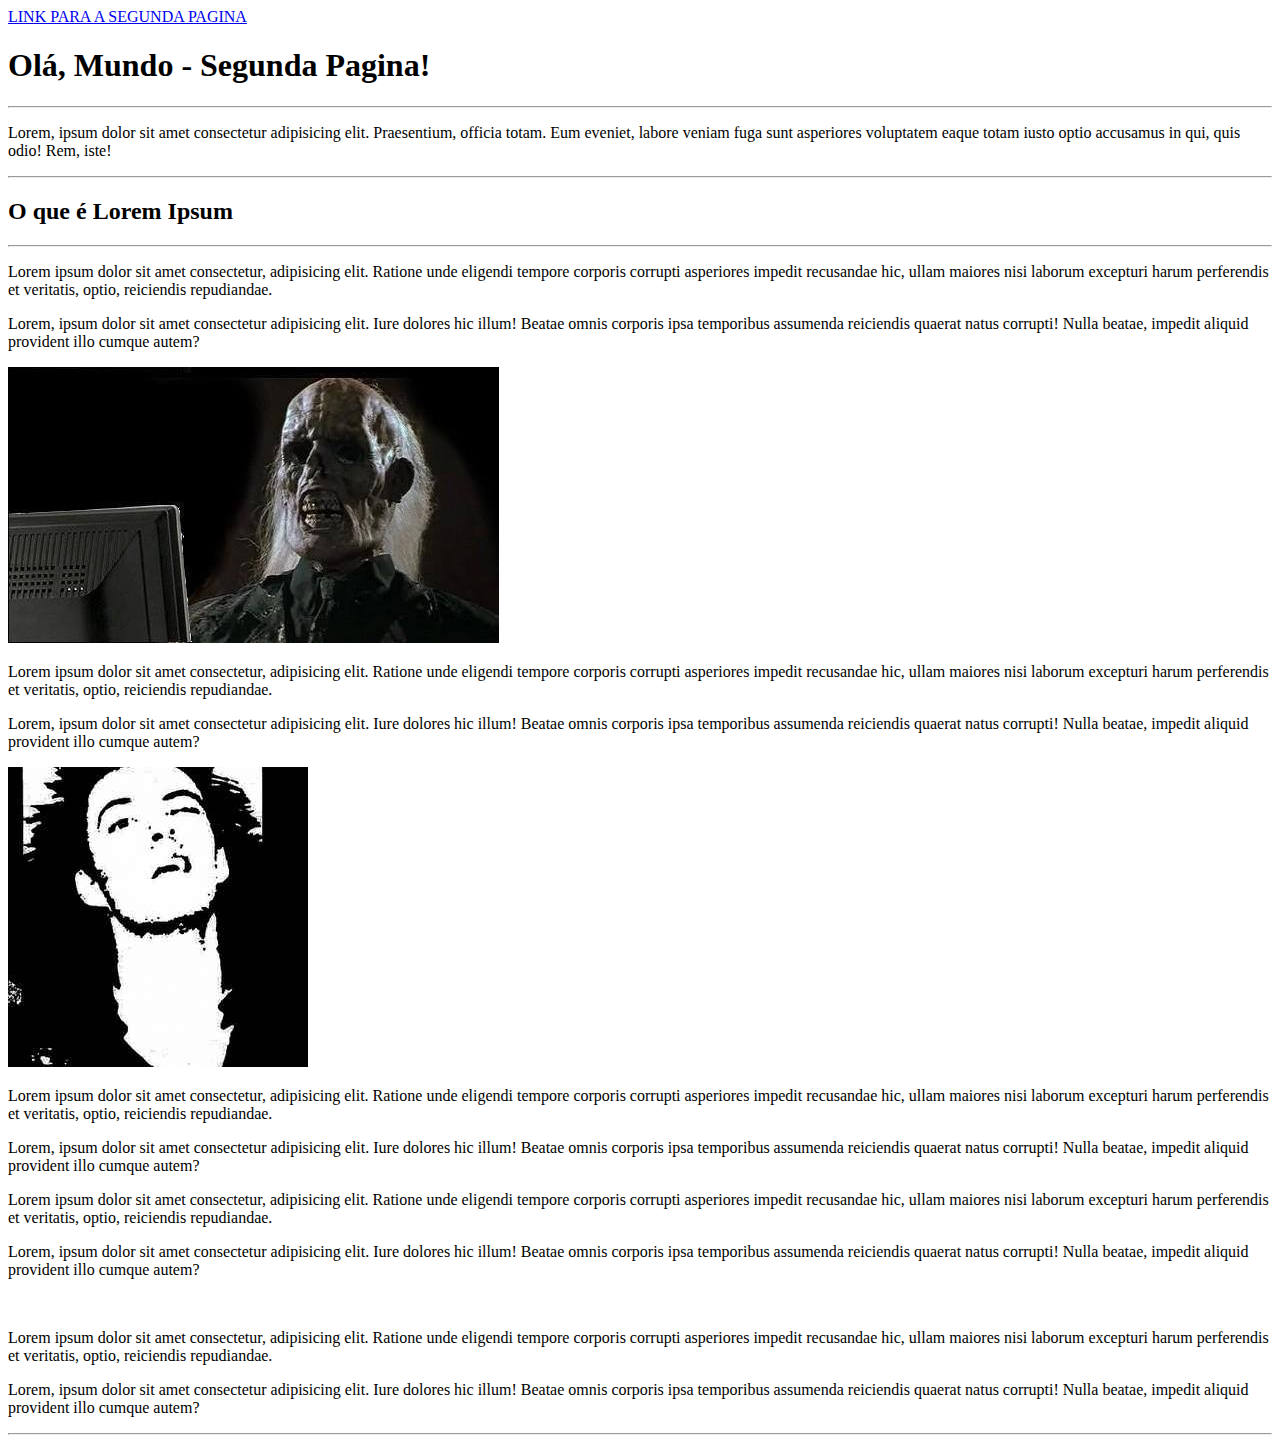
<file: index.html>
<!DOCTYPE html>
<html lang="pt-br">
<head>
    <meta charset="UTF-8">
    <meta http-equiv="X-UA-Compatible" content="IE=edge">
    <meta name="viewport" content="width=device-width, initial-scale=1.0">
    <title>Testando o site no guithub pages</title>
</head>
<body>
    <a href="s-g.html">LINK PARA A SEGUNDA PAGINA</a>
    <h1>Olá, Mundo - Segunda Pagina!</h1>
    <hr>
    <p>Lorem, ipsum dolor sit amet consectetur adipisicing elit. Praesentium, officia totam. Eum eveniet, labore veniam fuga sunt asperiores voluptatem eaque totam iusto optio accusamus in qui, quis odio! Rem, iste!</p>
    <hr>
    <h2>O que é Lorem Ipsum</h2>
    <hr>
    <p>Lorem ipsum dolor sit amet consectetur, adipisicing elit. Ratione unde eligendi tempore corporis corrupti asperiores impedit recusandae hic, ullam maiores nisi laborum excepturi harum perferendis et veritatis, optio, reiciendis repudiandae.</p>
    <p>Lorem, ipsum dolor sit amet consectetur adipisicing elit. Iure dolores hic illum! Beatae omnis corporis ipsa temporibus assumenda reiciendis quaerat natus corrupti! Nulla beatae, impedit aliquid provident illo cumque autem?</p>
    <img src="img/foto0x00.jpg" alt="foto1">
    <p>Lorem ipsum dolor sit amet consectetur, adipisicing elit. Ratione unde eligendi tempore corporis corrupti asperiores impedit recusandae hic, ullam maiores nisi laborum excepturi harum perferendis et veritatis, optio, reiciendis repudiandae.</p>
    <p>Lorem, ipsum dolor sit amet consectetur adipisicing elit. Iure dolores hic illum! Beatae omnis corporis ipsa temporibus assumenda reiciendis quaerat natus corrupti! Nulla beatae, impedit aliquid provident illo cumque autem?</p>
    <img src="img/rhodolpho.jpg" alt="foto2">
    <p>Lorem ipsum dolor sit amet consectetur, adipisicing elit. Ratione unde eligendi tempore corporis corrupti asperiores impedit recusandae hic, ullam maiores nisi laborum excepturi harum perferendis et veritatis, optio, reiciendis repudiandae.</p>
    <p>Lorem, ipsum dolor sit amet consectetur adipisicing elit. Iure dolores hic illum! Beatae omnis corporis ipsa temporibus assumenda reiciendis quaerat natus corrupti! Nulla beatae, impedit aliquid provident illo cumque autem?</p>
    <p>Lorem ipsum dolor sit amet consectetur, adipisicing elit. Ratione unde eligendi tempore corporis corrupti asperiores impedit recusandae hic, ullam maiores nisi laborum excepturi harum perferendis et veritatis, optio, reiciendis repudiandae.</p>
    <p>Lorem, ipsum dolor sit amet consectetur adipisicing elit. Iure dolores hic illum! Beatae omnis corporis ipsa temporibus assumenda reiciendis quaerat natus corrupti! Nulla beatae, impedit aliquid provident illo cumque autem?</p>
    <br>
    <p>Lorem ipsum dolor sit amet consectetur, adipisicing elit. Ratione unde eligendi tempore corporis corrupti asperiores impedit recusandae hic, ullam maiores nisi laborum excepturi harum perferendis et veritatis, optio, reiciendis repudiandae.</p>
    <p>Lorem, ipsum dolor sit amet consectetur adipisicing elit. Iure dolores hic illum! Beatae omnis corporis ipsa temporibus assumenda reiciendis quaerat natus corrupti! Nulla beatae, impedit aliquid provident illo cumque autem?</p>

    <hr>
</body>
</html>
</file>
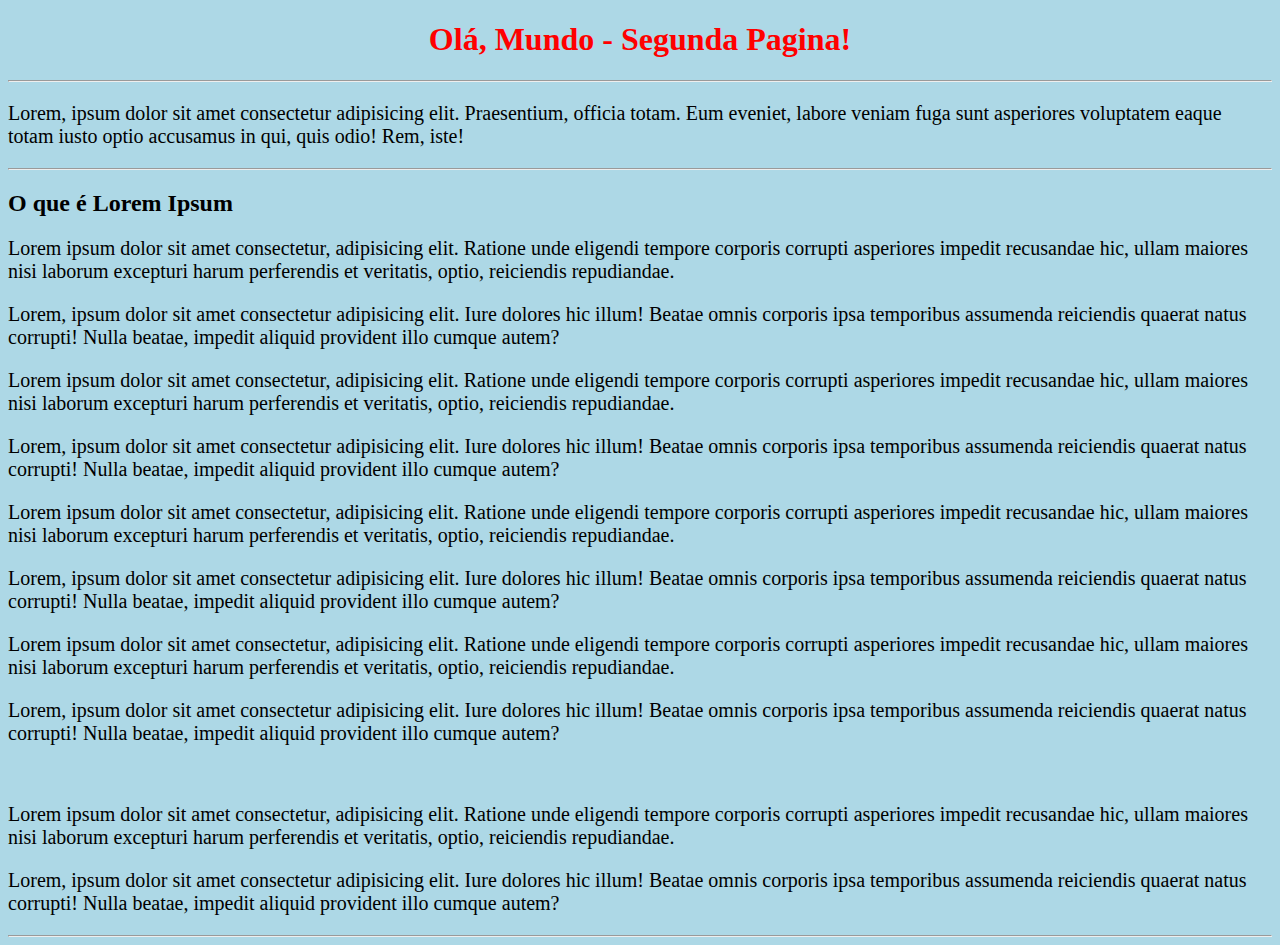
<file: s-g.html>
<!DOCTYPE html>
<html lang="pt-br">
<head>
    <meta charset="UTF-8">
    <meta http-equiv="X-UA-Compatible" content="IE=edge">
    <meta name="viewport" content="width=device-width, initial-scale=1.0">
    <link rel="stylesheet" href="css/style.css">
    <title>Testando o site no guithub pages</title>
</head>
<body>
    <h1>Olá, Mundo - Segunda Pagina!</h1>
    <hr>
    <p>Lorem, ipsum dolor sit amet consectetur adipisicing elit. Praesentium, officia totam. Eum eveniet, labore veniam fuga sunt asperiores voluptatem eaque totam iusto optio accusamus in qui, quis odio! Rem, iste!</p>
    <hr>
    <h2>O que é Lorem Ipsum</h2>
    <p>Lorem ipsum dolor sit amet consectetur, adipisicing elit. Ratione unde eligendi tempore corporis corrupti asperiores impedit recusandae hic, ullam maiores nisi laborum excepturi harum perferendis et veritatis, optio, reiciendis repudiandae.</p>
    <p>Lorem, ipsum dolor sit amet consectetur adipisicing elit. Iure dolores hic illum! Beatae omnis corporis ipsa temporibus assumenda reiciendis quaerat natus corrupti! Nulla beatae, impedit aliquid provident illo cumque autem?</p>
    <p>Lorem ipsum dolor sit amet consectetur, adipisicing elit. Ratione unde eligendi tempore corporis corrupti asperiores impedit recusandae hic, ullam maiores nisi laborum excepturi harum perferendis et veritatis, optio, reiciendis repudiandae.</p>
    <p>Lorem, ipsum dolor sit amet consectetur adipisicing elit. Iure dolores hic illum! Beatae omnis corporis ipsa temporibus assumenda reiciendis quaerat natus corrupti! Nulla beatae, impedit aliquid provident illo cumque autem?</p>
    <p>Lorem ipsum dolor sit amet consectetur, adipisicing elit. Ratione unde eligendi tempore corporis corrupti asperiores impedit recusandae hic, ullam maiores nisi laborum excepturi harum perferendis et veritatis, optio, reiciendis repudiandae.</p>
    <p>Lorem, ipsum dolor sit amet consectetur adipisicing elit. Iure dolores hic illum! Beatae omnis corporis ipsa temporibus assumenda reiciendis quaerat natus corrupti! Nulla beatae, impedit aliquid provident illo cumque autem?</p>
    <p>Lorem ipsum dolor sit amet consectetur, adipisicing elit. Ratione unde eligendi tempore corporis corrupti asperiores impedit recusandae hic, ullam maiores nisi laborum excepturi harum perferendis et veritatis, optio, reiciendis repudiandae.</p>
    <p>Lorem, ipsum dolor sit amet consectetur adipisicing elit. Iure dolores hic illum! Beatae omnis corporis ipsa temporibus assumenda reiciendis quaerat natus corrupti! Nulla beatae, impedit aliquid provident illo cumque autem?</p>
    <br>
    <p>Lorem ipsum dolor sit amet consectetur, adipisicing elit. Ratione unde eligendi tempore corporis corrupti asperiores impedit recusandae hic, ullam maiores nisi laborum excepturi harum perferendis et veritatis, optio, reiciendis repudiandae.</p>
    <p>Lorem, ipsum dolor sit amet consectetur adipisicing elit. Iure dolores hic illum! Beatae omnis corporis ipsa temporibus assumenda reiciendis quaerat natus corrupti! Nulla beatae, impedit aliquid provident illo cumque autem?</p>

    <hr>
</body>
</html>
</file>
<file: css/style.css>
body {
    background-color: lightblue;
  }
  
  h1 {
    color: rgb(255, 0, 0);
    text-align: center;
  }
  
  p {
    font-family: verdana;
    font-size: 20px;
  }
</file>
